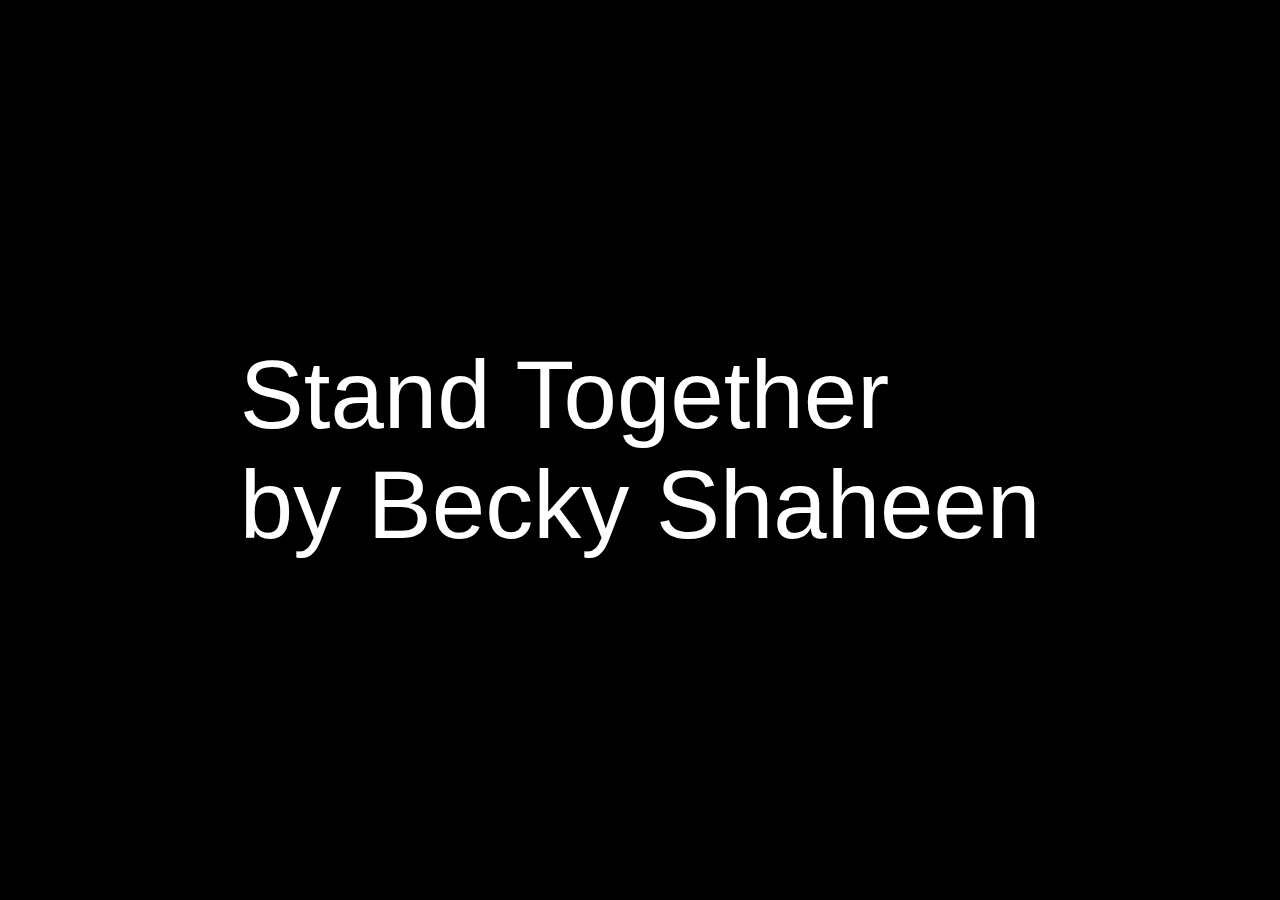
<file: index.html>
<!DOCTYPE html>
<html lang="en">

<head>
    <meta charset="UTF-8">
    <title>P1</title>
    <link rel="stylesheet" href="css/index.css">
</head>

<body>
    <section>
        <div class="container">
            <div id="we">Stand Together<br> by Becky Shaheen</div>
            <div class="lyrics">
                <div class="line">We Stand Together</div>
                <div class="line">We stand as one</div>
                <div class="line">We will not be broken</div>
                <div class="line">We'll overcome</div>

                <!--
                Reference:
                www.w3schools.com/graphics/svg_textpath.asp
                Path source:
                www.iconfont.cn/collections/detail?spm=a313x.user_detail.i1.dc64b3430.4f453a81KievL1&cid=6350
                -->
                <a href="drum/drum.html">
                    <svg width=100% height=100% viewBox="0 0 1200 800" class="lineToShape">
                        <path id="customPath"
                            d="M724.945 700.851c5.021-3.022 9.105-6.639 12.341-10.979-24.385-4.725-55.154-24.684-74.39-39.237-26.215-19.832-47.962-42.174-68.475-65.922-19.575-22.683-47.449-49.109-55.791-76.134 7.149 35.537 33.875 82.86 60.005 112.053 24.513 27.448 62.047 62.601 103.158 73.027-23.066 5.319-47.919 4.17-71.709 0.214-62.175-10.385-135.032-39.622-161.759-89.797-34.727-65.026 17.108-139.586 14.043-206.229 0.426 7.489 61.538 19.916 69.156 22.214 92.901 27.747 138.31 94.136 166.609 166.951-2.34-5.873 2.385-18.853 1.362-25.832-4.681-31.79-14.129-68.517-35.704-96.264-28.685-36.939-77.752-61.623-125.501-79.156-24.938-9.192-50.643-16.512-76.857-22.725-5.703-1.362-54.899-13.917-55.325-16.215 17.065 90.816-47.408 178.017 14.384 265.342 30.258 42.898 81.112 74.305 138.65 88.901 33.58 8.639 110.31 20.81 145.803-0.212z"
                            fill=none stroke=none stroke-width="2" fill="none" />
                        <text>
                            <textPath href="#customPath">
                                We Stand Together We stand as one We will not be broken We'll overcome
                                We Stand Together We stand as one We will not be broken We'll overcome
                                We Stand Together We stand as one We will not be broken We'll overcome
                                We Stand Together We stand as one We will not be broken We'll overcome
                            </textPath>
                        </text>
                    </svg>
                </a>
            </div>
        </div>
    </section>
</body>

</html>
</file>
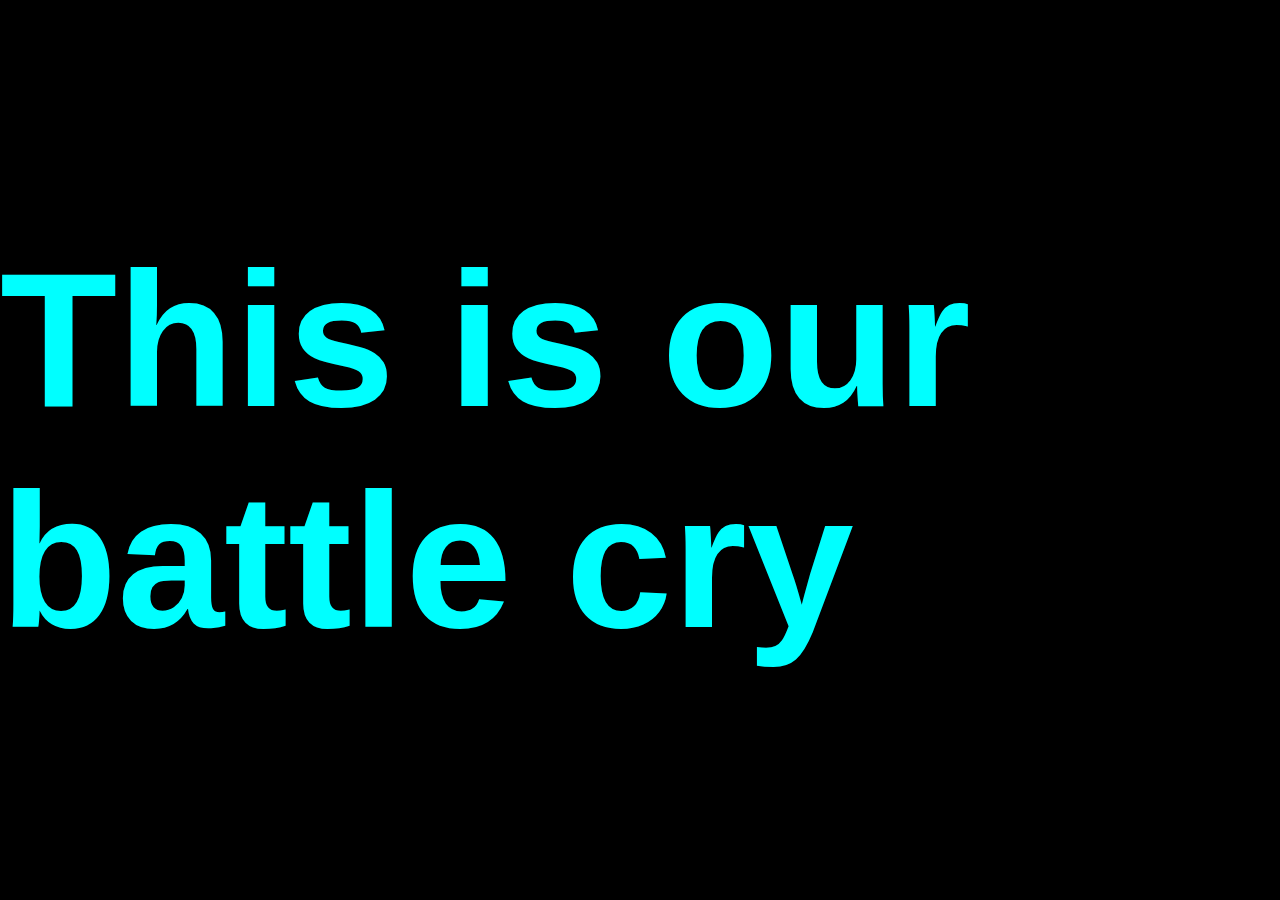
<file: drum/drum.html>
<!DOCTYPE html>
<html lang="en">

<head>
    <meta charset="UTF-8">
    <title>P2</title>
    <link rel="stylesheet" href="./css/drum.css">
</head>

<body>
    <section>
        <a href="../power/power.html" class="lyrics">
            <div class="Hline">This is our battle cry</div>
            <div class="line">Oh hear our drum</div>
            <div class="line">We will not be silenced</div>
            <div class="line">Our voice is one</div>
        </a>
    </section>
</body>

</html>
</file>
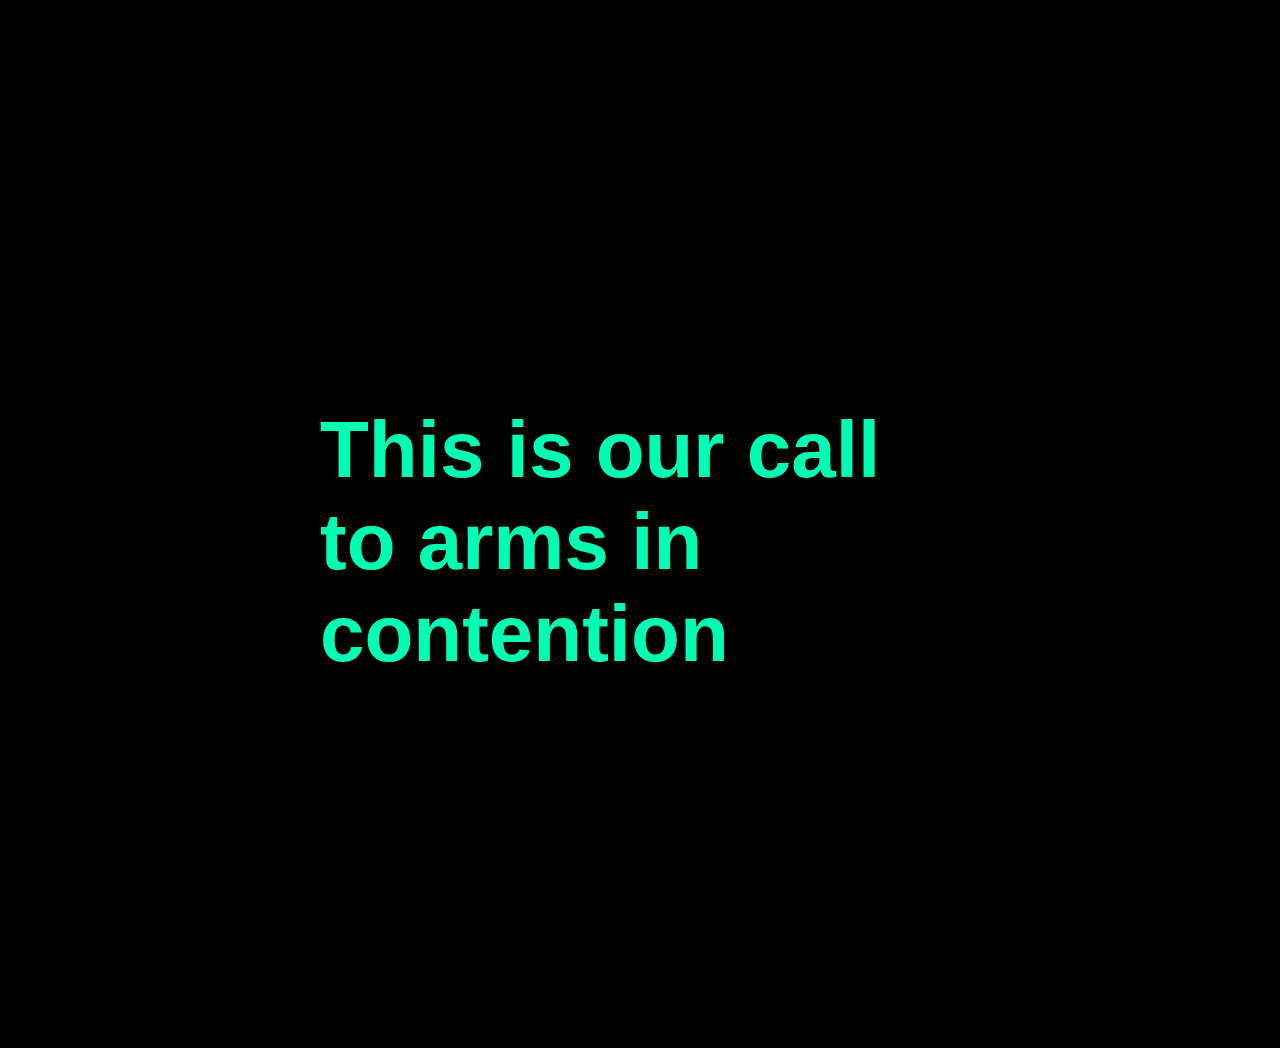
<file: power/power.html>
<!DOCTYPE html>
<html lang="en">

<head>
    <meta charset="UTF-8">
    <title>P3</title>
    <link rel="stylesheet" href="../power/css/power.css">
</head>

<body>
    <section>
        <div class="lyrics">
            <div class="line">We stand with power</div>
            <div class="line">A heavy Force</div>
            <div class="line">We come to triumph</div>
            <div class="line">With no remorse</div>
            <div class="line">
                <a href="../index.html">
                    This is our call to arms in contention
                </a>
            </div>
            <div class="line">We can not be divided</div>
            <div class="line">We stand as One</div>
        </div>
    </section>
</body>

</html>
</file>
<file: css/index.css>
* {
  margin: 0;
  padding: 0;
  box-sizing: border-box;
}

html {
  height: 100%;
  width: 100%;
}

body {
  font-family: Arial, sans-serif;
  background-color: #000;
  margin: 0;
  padding: 0;
  display: flex;
  position: relative;
  justify-content: center;
  align-items: center;
  min-height: 100vh;
  overflow: hidden;
}

.container {
  position: relative;
  cursor: pointer;
  width: 100%;
}

#we {
  font: 400 6em 'Arial';
  color: white;
  position: relative;
  transition: all 0.6s cubic-bezier(0.68, -0.55, 0.27, 1.55);
  z-index: 2;
}

.container:hover #we {
  opacity: 0;
  transform: scale(0.5);
}

/*
Reference：
www.youtube.com/watch?v=0okY5vUnfu0
www.w3schools.com/css/css_pseudo_elements.asp
www.w3schools.com/cssref/css3_pr_clip-path.php
www.youtube.com/watch?v=aCWeVAu0v2U
 */
.container::after {
  content: '';
  position: absolute;
  top: 50%;
  left: 50%;
  width: 100%;
  height: 100%;
  background: radial-gradient(#00FFB3 20%, #00B3FF 80%);
  transform: translate(-50%, -50%);
  clip-path: circle(0% at 50% 50%);
  transition: all 0.4s ease-in-out;
  opacity: 0;
  z-index: 0;
}

.container:hover::after {
  opacity: 1;
  clip-path: circle(100% at 50% 50%);
  width: 100vmax;
  height: 100vmax;
}

.lyrics {
  position: absolute;
  top: 50%;
  left: 50%;
  transform: translate(-50%, -50%);
  min-width: 7vw;
  text-align: center;
  opacity: 0;
  z-index: 3;
}

.container:hover .lyrics {
  opacity: 1;
}

.line {
  width: 100%;
  font-size: 5rem;
  margin: 1rem 0;
  position: relative;
  text-shadow: 2px 2px 4px rgba(0,0,0,0.1);
}

.container:hover .line:nth-child(1),
.container:hover .line:nth-child(2),
.container:hover .line:nth-child(3) {
  animation: gather 6s;
}

@keyframes gather {
  0% {
    letter-spacing: 2em;
    transform: scale(0);
  }
  70% {
    letter-spacing: normal;
    transform: scale(1);
  }
  100% {
    letter-spacing: normal;
    transform: scale(1);
  }
}

.lineToShape {
  opacity: 1;
  position: absolute;
  top: 43%;
  left: 5%;
  transform: translate(-50%, -57%);
  z-index: 2;
}

@keyframes floatUD {
  0%, 100% {
    transform: translate(-50%, -57%) translateY(1%);  
  }
  50% {
    transform: translate(-50%, -57%) translateY(0); 
  }
}

.lineToShape:hover {
  animation: floatUD 2s infinite;
}
</file>
<file: drum/css/drum.css>
* {
    margin: 0;
    padding: 0;
    box-sizing: border-box;
}

html {
    height: 100%;
    width: 100%;
}

body {
    font-family: Arial, sans-serif;
    background-color: #000;
    margin: 0;
    padding: 0;
    display: flex;
    position: relative;
    justify-content: center;
    align-items: center;
    min-height: 100vh;
    overflow: hidden;
}

.lyrics {
    position: relative;
    cursor: pointer;
    width: 100%;
    color: #00FFFF;
    text-decoration: none;
}

@keyframes sink {
    0% {
        transform: scale(1);
        opacity: 1;
    }
    100% {
        transform: scale(0.1);
        opacity: 0;
    }
}

.Hline {
    font-size: 12rem;
    font-weight: bold;
    animation: sink 3s ease-in forwards;
    text-decoration: none;
    opacity: 1;
}

@keyframes waveEffect {
    0% {
        opacity: 1;
        transform: translate(-50%, -50%) scale(0.5); 
    }
    60% {
        opacity: 0;
        transform: translate(-50%, -50%) scale(3); 
    }
    100% {
        opacity: 0;
        transform: translate(-50%, -50%) scale(3); 
    }
}

.line {
    font-size: 5rem;
    position: absolute;
    top: 50%;
    left: 50%;
    transform: translate(-50%, -50%);
    opacity: 0;
    animation: waveEffect 5s infinite ease-out; 
}

.line:nth-child(2) {
    animation-delay: 3s;
}

.line:nth-child(3) {
    animation-delay: 5s;
}

.line:nth-child(4) {
    animation-delay: 7s;
}
</file>
<file: power/css/power.css>
* {
  margin: 0;
  padding: 0;
  box-sizing: border-box;
}

html {
  height: 100%;
  width: 100%;
}

body {
  font-family: Arial, sans-serif;
  background-color: #000;
  margin: 0;
  padding: 0;
  display: flex;
  position: relative;
  justify-content: center;
  align-items: center;
  min-height: 100vh;
  overflow: hidden;
}

.lyrics {
  font-size: 5rem;
  font-weight: bold;
  position: absolute;
  top: 50%;
  left: 50%;
  transform: translate(-50%, -50%);
  cursor: pointer;
  width: auto;
  color: #00f3ff;
}

@keyframes inNout {
  0% {
    transform: scale(1);
  }

  50% {
    transform: scale(1.1);
  }

  100% {
    transform: scale(1);
  }
}

.line {
  opacity: 0;
}

a {
  text-decoration: none;
  color: #00FFB3;
}

.line:nth-child(5) {
  opacity: 1;
  color: #00FFB3;
  animation: inNout 2s infinite;
}

@keyframes slideInLeft {
  0% {
    transform: translateX(-150%);
    opacity: 0;
  }

  70% {
    transform: translateX(10%);
    opacity: 1;
  }

  100% {
    transform: translateX(0);
    opacity: 1;
  }
}

@keyframes slideInRight {
  0% {
    transform: translateX(150%);
    opacity: 0;
  }

  70% {
    transform: translateX(10%);
    opacity: 1;
  }

  100% {
    transform: translateX(0);
    opacity: 1;
  }
}

.line:nth-child(1),
.line:nth-child(2),
.line:nth-child(6),
.line:nth-child(7) {
  animation: slideInLeft 2s forwards;
}

.line:nth-child(3),
.line:nth-child(4) {
  animation: slideInRight 2s forwards;
}
</file>
